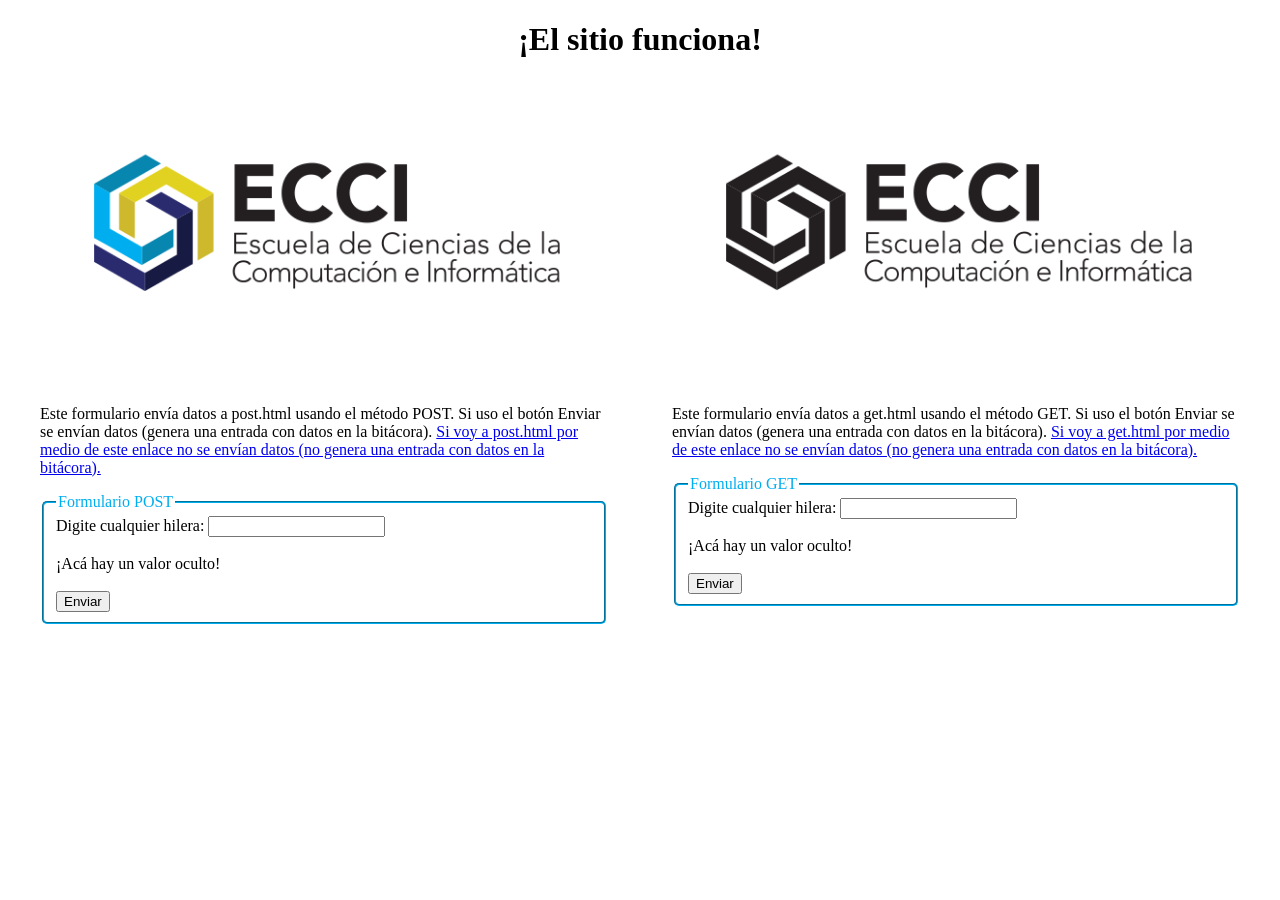
<file: index.html>
<!DOCTYPE html>
<html lang="es">
  <head>
    <meta charset="utf-8" />
    <title>Sitio web de prueba</title>
    <link rel="stylesheet" href="styles.css" />
  </head>

  <body>
    <header>
      <h1 style="text-align: center;">¡El sitio funciona!</h1>
    </header>
    <section class="columna-izquierda">
      <img src="imagotipo-ECCI.png" alt="Logo ECCI colores" title="Logo ECCI colores" />
    </section>
    <section class="columna-derecha">
      <img src="imagotipo-ECCI-ver-negro.png" alt="Logo ECCI blanco y negro" title="Logo ECCI blanco y negro" />
    </section>
    <section class="columna-derecha">
      <form action="get.html" method="get">
        <p>Este formulario envía datos a get.html usando el método GET.  Si uso el botón Enviar se envían datos (genera una entrada con datos en la bitácora).  <a href="get.html">Si voy a get.html por medio de este enlace no se envían datos (no genera una entrada con datos en la bitácora).</a></p>
        <fieldset>
          <label>
            Digite cualquier hilera:
            <input type="text" name="variable" />
          </label><br />
          <label>
            ¡Acá hay un valor oculto!
            <input type="hidden" name="oculto" />
          </label><br />
          <input type="submit" value="Enviar" />
          <legend>Formulario GET</legend>
        </fieldset>
      </form>
    </section>
    <section class="columna-izquierda">
      <form action="post.html" method="post">
        <p>Este formulario envía datos a post.html usando el método POST.  Si uso el botón Enviar se envían datos (genera una entrada con datos en la bitácora).  <a href="post.html">Si voy a post.html por medio de este enlace no se envían datos (no genera una entrada con datos en la bitácora).</a></p>
        <fieldset>
          <label>
            Digite cualquier hilera:
            <input type="text" name="variable" />
          </label><br />
          <label>
            ¡Acá hay un valor oculto!
            <input type="hidden" name="oculto" />
          </label><br />
          <input type="submit" value="Enviar" />
          <legend>Formulario POST</legend>
        </fieldset>
      </form>
    </section>
  </body>
</html>
</file>
<file: styles.css>
label {
  display: block;
}

fieldset {
  border-color: #00aeef;
  border-radius: 5px;
  color: #00aeef;
}

input, p, label {
  color: black;
}

img {
  width: 100% !important;
}

.columna-izquierda {
  clear: left;
  float: left;
  margin: 1rem;
  padding: 1rem;
  width: calc(50% - 4rem);
}

.columna-derecha {
  clear: right;
  float: right;
  margin: 1rem;
  padding: 1rem;
  width: calc(50% - 4rem);
}
</file>
